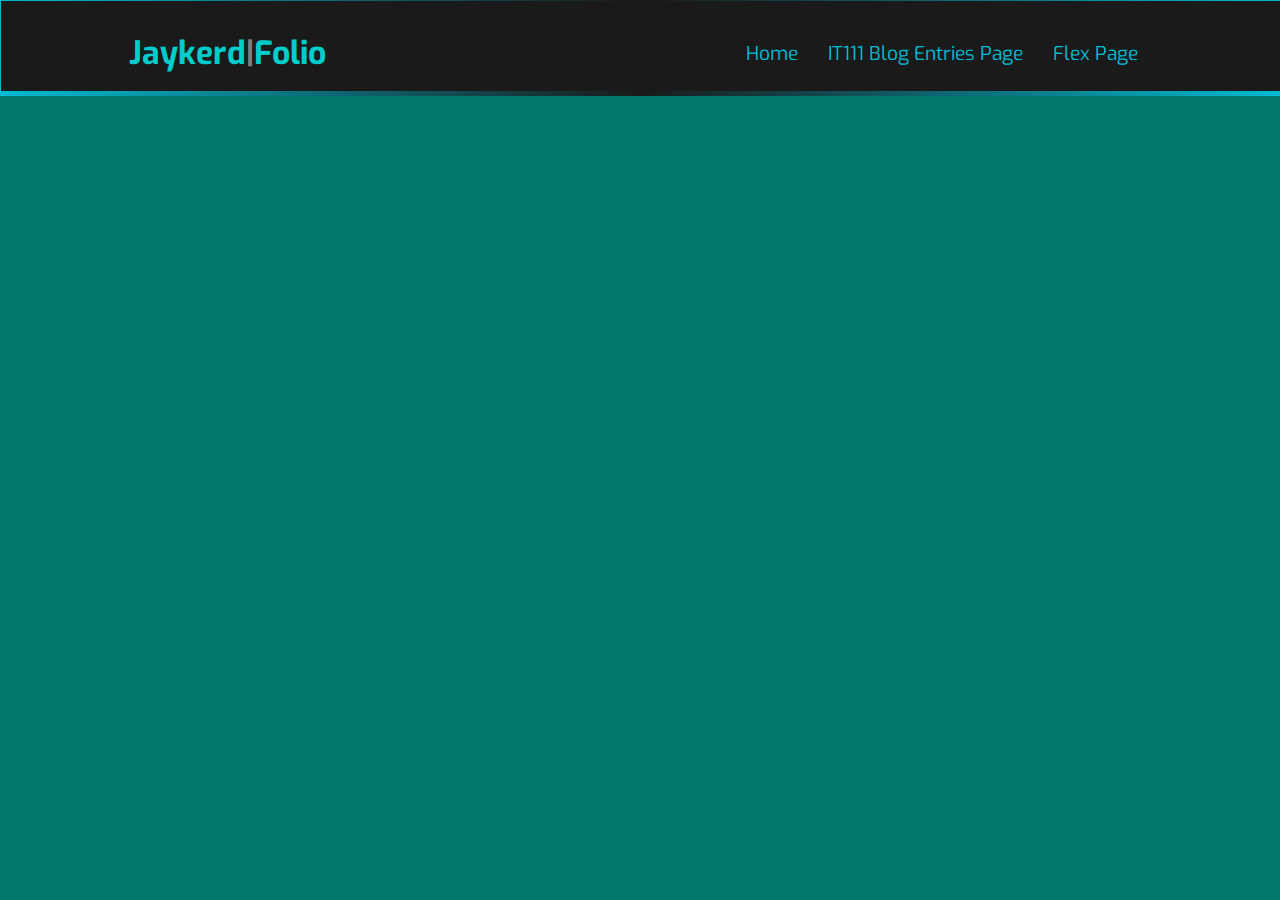
<file: blog.html>
<!DOCTYPE html>
<html lang="en">
<head>
    <meta charset="UTF-8">
    <meta name="viewport" content="width=device-width, initial-scale=1.0">
    <link rel="stylesheet" href="https://fonts.googleapis.com/css2?family=Roboto:wght@400;700&display=swap">
    <title>Jaykerd|Folio</title>
    <link rel="stylesheet" href="https://fonts.googleapis.com/css2?family=Exo:wght@400;700&display=swap">
    <link rel="stylesheet" href="blogstyle.css">
   
</head>
<body>

    <header>
      
        <div class="first-container">
            <h1 class="hOne"><span style="color: #00cccc;">Jaykerd</span><span style="color: gray;">|</span><span style="color: #00cccc;">Folio</span></h1>

            <nav>
                <a href="index.html">Home</a>
                <a href="blog.html">IT111 Blog Entries Page</a>
                <a href="#">Flex Page</a>
            </nav>
        </div>
        
    </header>
    <!-- RAGGGGGGG-->
    <div class="container">
      
    </div>
</div>
</body>
</html>
</file>
<file: blogstyle.css>
body {
    margin: 0;
    padding: 0;
    font-family: 'Exo', sans-serif;
    background-color: #00796b;
    color: #d0d0d0;
    background-image: url('https://r4.wallpaperflare.com/wallpaper/513/292/11/gradient-abstract-hd-4k-wallpaper-e846cdf85000ec0870cc012e9822d47a.jpg');
    background-size: cover;
    background-repeat: no-repeat;
    background-position: center center;
    height: 100%;
}

header {
    background-color: #1a1a1a;
    color: #ffcc00;
    text-align: center;
    position: fixed;
    width: 100%;
    z-index: 1;
    height: 70px;
    padding-top: 10px;
    padding-bottom: 10px;
    border: 1px solid;
    border-bottom: 5px solid #00bcd4;
    border-image: linear-gradient(to right, #00bcd4, #1a1a1a, #00bcd4);
    border-image-slice: 2;
}

header::after {
    content: '';
    display: block;
    position: absolute;
    bottom: 0;
    left: 0;
    width: 100%;
    height: 5px;
    z-index: -1;
}

.first-container {
    margin-top: 70px;
    width: 80%;
    margin: 0 auto;
    display: flex;
    justify-content: space-between;
    align-items: center;
}

nav {
    display: flex;
}

nav a {
    color: #fff;
    text-decoration: none;
    margin: 0 15px;
    font-size: 1.2em;
}

nav a {
    color: #00bcd4;
    transition: color 0.3s ease;
}

nav a:hover {
    color: #00796b;
}

.main-content {
    margin-top: 1000px;
}

.contents {
    margin-left: 100px;
}

.yui {
    height: 200px;
    width: 200px;
    margin-left: 100px;
    box-shadow: 0 0 20px rgba(0, 255, 255, 0.5);
    border-radius: 50%;
    overflow: hidden;
}

.aboutButton {
    background-color: #000000;
    color: #ffff;
    border: 2px double #00ffff;
    padding: 15px 30px;
    font-size: 16px;
    border-radius: 30px;
    cursor: pointer;
    transition: background-color 0.3s ease;
    margin-top: 20px;
    margin-left: 150px;
    font-weight: bold;
}

.aboutButton:hover {
    background-color: #555555;
}

.container {
    width: 100%;
    margin: 0 auto;
    display: flex;
    justify-content: space-between;
    align-items: center;
}

.left-container {
    width: 100%;
    color: #ffffff;
    height: 900px;
    margin-left: 0px;
    margin-bottom: 0;
    background: rgba(0, 0, 0, 0.5);
    backdrop-filter: blur(2px);
}

.right-container {
    width: 50%;
    color: #ffffff;
    height: 500px;
    margin-top: 300px;
    margin-bottom: 0;
}

.par {
    color: #fff;
    margin-top: 300px;
    margin-right: 10px;
    margin-left: 100px;
}

.par2, .headName {
    margin-right: 10px;
    margin-left: 100px;
}

.social-container {
    margin-top: 0;
    margin-left: 100px;
    margin-right: 10px;
}

.profile {
    height: 20px;
}

.profile2 {
    height: 30px;
    margin-top: 20px;
}

footer {
    font-size: 7px;
    color: black;
    margin-top: 230px;
}

.example-box {
    width: 200px;
    height: 100px;
    border: 4px outset #00bcd4;
    /* 4px wide outset border with a cyan color */
    padding: 20px;
    text-align: center;
    font-size: 18px;
}

#infoModal {
    display: none;
    position: fixed;
    top: 50%;
    left: 50%;
    transform: translate(-50%, -50%);
    padding: 20px;
    background-color: #333;
    box-shadow: 0 4px 8px rgba(0, 0, 0, 0.1);
    z-index: 1;
    border: 4px inset #00bcd4;
    border-radius: 10px;
}

#infoOverlay {
    display: none;
    position: fixed;
    top: 0;
    left: 0;
    width: 100%;
    height: 100%;
    background-color: rgba(0, 0, 0, 0.5);
    z-index: 0;
}

.closeButton {
    background-color: black;
    color: white;
    border-radius: 5px;
}
</file>
